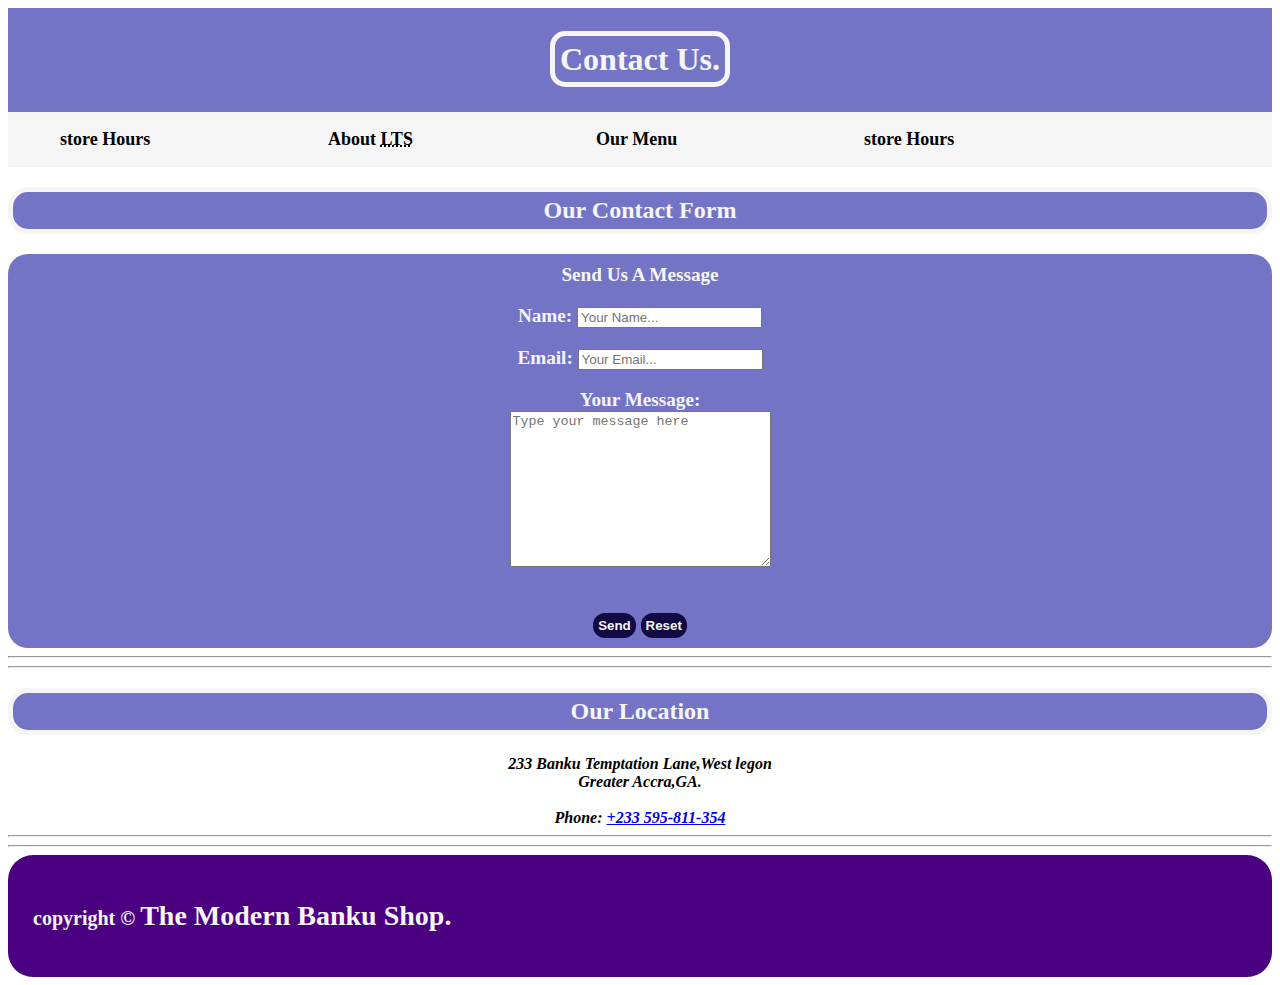
<file: contact.html>
<!DOCTYPE html>
<html lang="en">

    <head>
        <meta charset="UTF-8">
        <meta name="Author" content="clifford sarfo">
        <meta name="description" content="Contact information  for the little Taco Shop">
        <title>Contact Us - LTS</title>
        <link rel="stylesheet" href="contact.css">
    </head>

    <body>
        <header>
            <section class="head">
            <h1><span class="contact">Contact Us.</span></h1>
            </section>
            <nav>
                <ul>
                    <li>
                        <a href="/">store Hours</a>
                    </li>
                    <li>
                        <a href="/#about">About <abbr title="The Little Taco Shop">LTS</abbr></a>
                    </li>
                    <li>
                        <a href="/#menu">Our Menu</a>
                    </li>
                    <li>
                        <a href="hours.html">store Hours</a>
                    </li>
                </ul>
            </nav>

            <!-- <figure>
                <img src="/img/html_logo_300x300.png" alt="Little Taco shop tacos" title="Tacos ready to eat" width="400" height="260">
                <figcaption>
                  Little taco shop  Tacos
                </figcaption>
            </figure> -->

        </header>
        
        <main>
            <section>
            <h2>Our Contact Form</h2>

            <form action="https://httpbin.org/get" method="get">
                <!-- <fieldset> -->
                    <legend>Send Us A Message</legend>
                    <p>
                        <label for="name">Name:</label>
                        <input type="text" name="name" id="name" placeholder="Your Name..." required>
                    </p>
                    <p>
                        <label for="Email">Email:</label>
                        <input type="email" name="email" id="email" placeholder="Your Email..." required>
                    </p>
                    <p>
                        <label for="message">Your Message:</label>
                        <br>
                        <textarea name="message" id="message" cols="30" rows="10" placeholder="Type your message here"></textarea>
                    </p>
                <!-- </fieldset> -->
                <br>
                <button type="submit">Send</button>
                <button type="reset">Reset</button>
            </form>
            </section>
            <section>
                <hr>
                <hr>
                <h2>Our Location</h2>
                <address>
                    233 Banku Temptation Lane,West legon<br>
                    Greater Accra,GA.
                    <br><br>
                    Phone: <a href="tel :+233595811354">+233 595-811-354</a>
                </address>
            </section>
        </main>
        <hr>
        <hr>
        <footer>
            <p>copyright &copy; <span class="footer">The Modern Banku Shop.</span></p>
        </footer>
    </body>


</html>
</file>
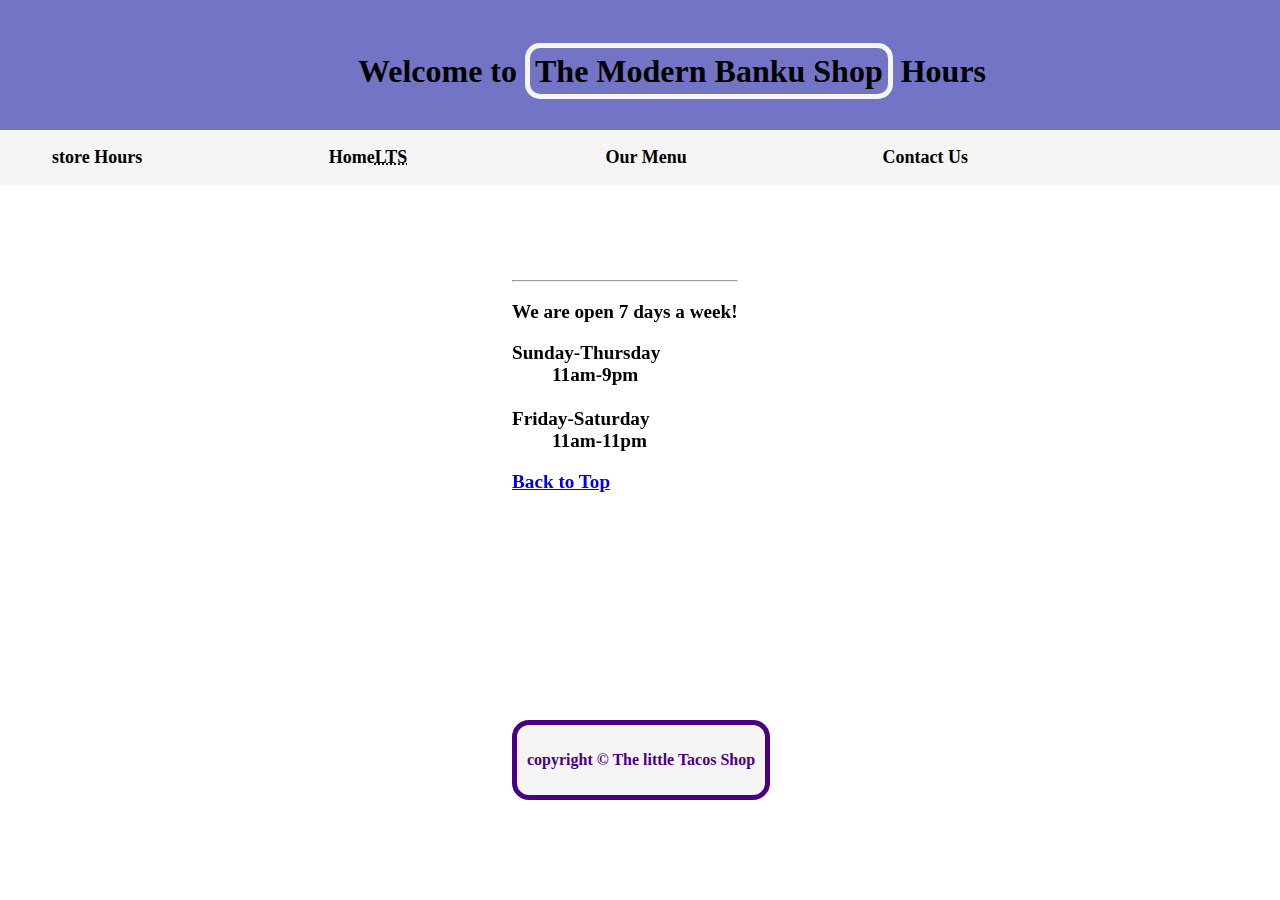
<file: hours.html>
<!DOCTYPE html>
<html lang="en">

    <head>
        <meta charset="UTF-8">
        <meta name="Author" content="clifford sarfo">
        <meta name="description" content="Store hours for the little Taco Shop">
        <title>LTS Hours</title>
        <link rel="stylesheet" href="hours.css">
    </head>

    <body>
        <header>
            <section class="banner">
            <h1> Welcome to <span class="top">The Modern Banku Shop</span> Hours</h1>
            </section>
            <nav>
                <ul>
                    <li>
                        <a href="/">store Hours</a>
                    </li>
                    <li>
                        <a href="/">Home<abbr title="The Little Taco Shop">LTS</abbr></a>
                    </li>
                    <li>
                        <a href="/#menu">Our Menu</a>
                    </li>
                    <li>
                        <a href="contact.html">Contact Us</a>
                    </li>
                </ul>
            </nav>

        </header>
        <section class="rest">
        <hr>
        
        <main>
            
            <p>
                We are open 7 days a week!
            </p>
            <dl>
                <dt>Sunday-Thursday</dt>
                <dd>11am-9pm</dd>
                <br>
                <dt>Friday-Saturday</dt>
                <dd>11am-11pm</dd>
            </dl>
            <a href="#">Back to Top</a>
        
        </main>
        </section>
        <footer class="foot">
            <p>copyright &copy; The little Tacos Shop</p>
        </footer>
   
    </body>


</html>
</file>
<file: contact.css>
section.head{
    background-color: #7474c6;
    padding: 12px;
    text-align: center;
}
span.contact{
    border: 5px solid whitesmoke;
    border-radius: 15px;
    padding: 5px;
    color: whitesmoke;
}
nav{
    background-color: whitesmoke;
    padding: 12px;
}
nav ul{
    white-space: nowrap;
    margin: 5px auto;
}
nav li{
    width: 22%;
    display: inline-block;
}
nav li a{
     text-decoration: none;
     font-size: 18px;
     font-weight: bold;
     color: black;
}
nav li a.color{
    color: #2e2eda;
}
main section h2{
    background-color: #7474c6;
    padding: 5px;
    color: whitesmoke;
    border: 5px solid whitesmoke;
    border-radius: 20px;
    text-align: center;
    font-weight: bold;
}
form{
    text-align: center;
    background-color: #7474c6;
    border-radius: 20px;
    padding: 10px;
    font-size: 1.2em;
    color: whitesmoke;
}
button{
    background-color: #120a42;
    color: whitesmoke;
    border: white;
    border-radius: 12px;
    padding: 5px;
    font-weight: bold;
}
label{
    font-weight: bold;
}
legend{
    font-weight: bold;
}
footer{
    background-color: indigo;
    padding: 25px;
    font-size: 20px;
    font-weight: bold;
    color: whitesmoke;
    border-radius: 25px;
}
span.footer{
    font-size: 1.4em;
}
address{
    text-align: center;
    font-weight: bold;
}
</file>
<file: hours.css>
.banner{
    background-color: #7474c6;
    padding: 2em;
    text-align: center;
    position: fixed;
    top: 0;
    left: 0;
    width: 100%;
}
span.top{
    border: 5px solid whitesmoke;
    border-radius: 15px;
    padding: 5px;
    font-weight: bold;
}
nav{
    background-color: whitesmoke;
    padding: 12px;
    position: fixed;
    width: 100%;
    top: 130px;
    left: 0;
}
nav ul{
    white-space: nowrap;
    margin: 5px auto;
}
nav li{
    width: 22%;
    display: inline-block;
}
nav li a{
     text-decoration: none;
     font-size: 18px;
     font-weight: bold;
     color: black;
}
nav li a.color{
    color: #2e2eda;
}
.rest{
    position: fixed;
    top: 30%;
    left: 40%;
    font-size: 1.2em;
    font-weight: bold;
}
.foot{
    position: fixed;
    top: 80%;
    left: 40%;
    background-color: whitesmoke;
    color:indigo;
    padding: 10px;
    font-weight: bold;
    border: 5px solid indigo;
    border-radius: 17px;
}
</file>
